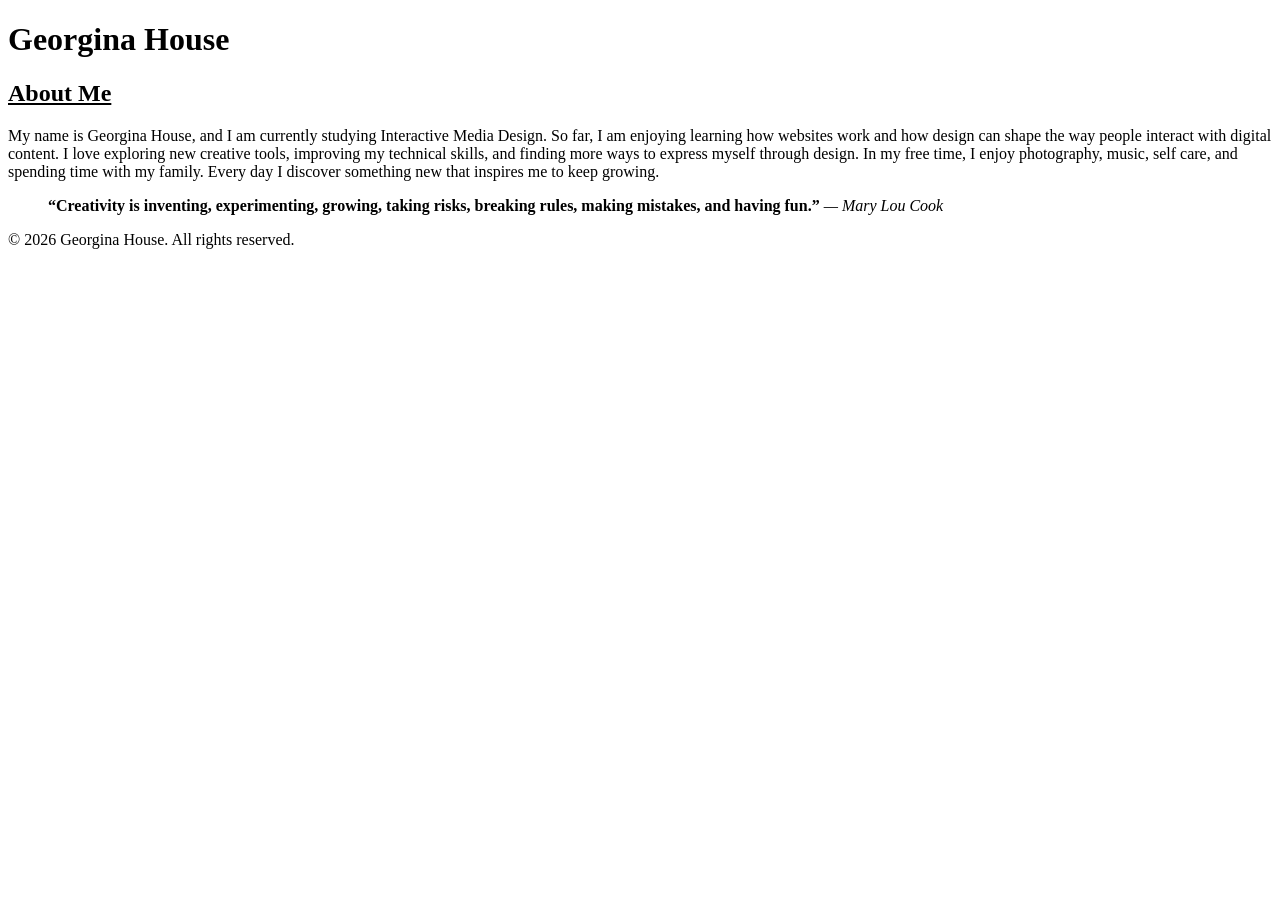
<file: html-assignment/index.html>
<!DOCTYPE html>     
<html lang="en">
<head>
    <meta charset="UTF-8">
    <meta name="viewport" content="width=device-width, initial-scale=1.0">
    <title>Georgina House</title>
</head>
<body>
    <header>
        <h1>Georgina House</h1>
    </header>
    <main>
        <article>
            <h2><u>About Me</u></h2>

        <p>
            My name is Georgina House, and I am currently studying Interactive Media Design. 
            So far, I am enjoying learning how websites work and how design can shape the way people interact with digital content.
            I love exploring new creative tools, improving my technical skills, and finding more ways to express myself through design. 
            In my free time, I enjoy photography, music, self care, and spending time with my family. 
            Every day I discover something new that inspires me to keep growing.
        </p>

        <blockquote>
    <strong>“Creativity is inventing, experimenting, growing, taking risks, breaking rules, making mistakes, and having fun.”</strong>
    <cite>— Mary Lou Cook</cite>
</blockquote>

        </article>
    </main>






    <footer>
        <p>&copy; 2026 Georgina House. All rights reserved.</p>
    </footer>
</body> 
</html>
</file>
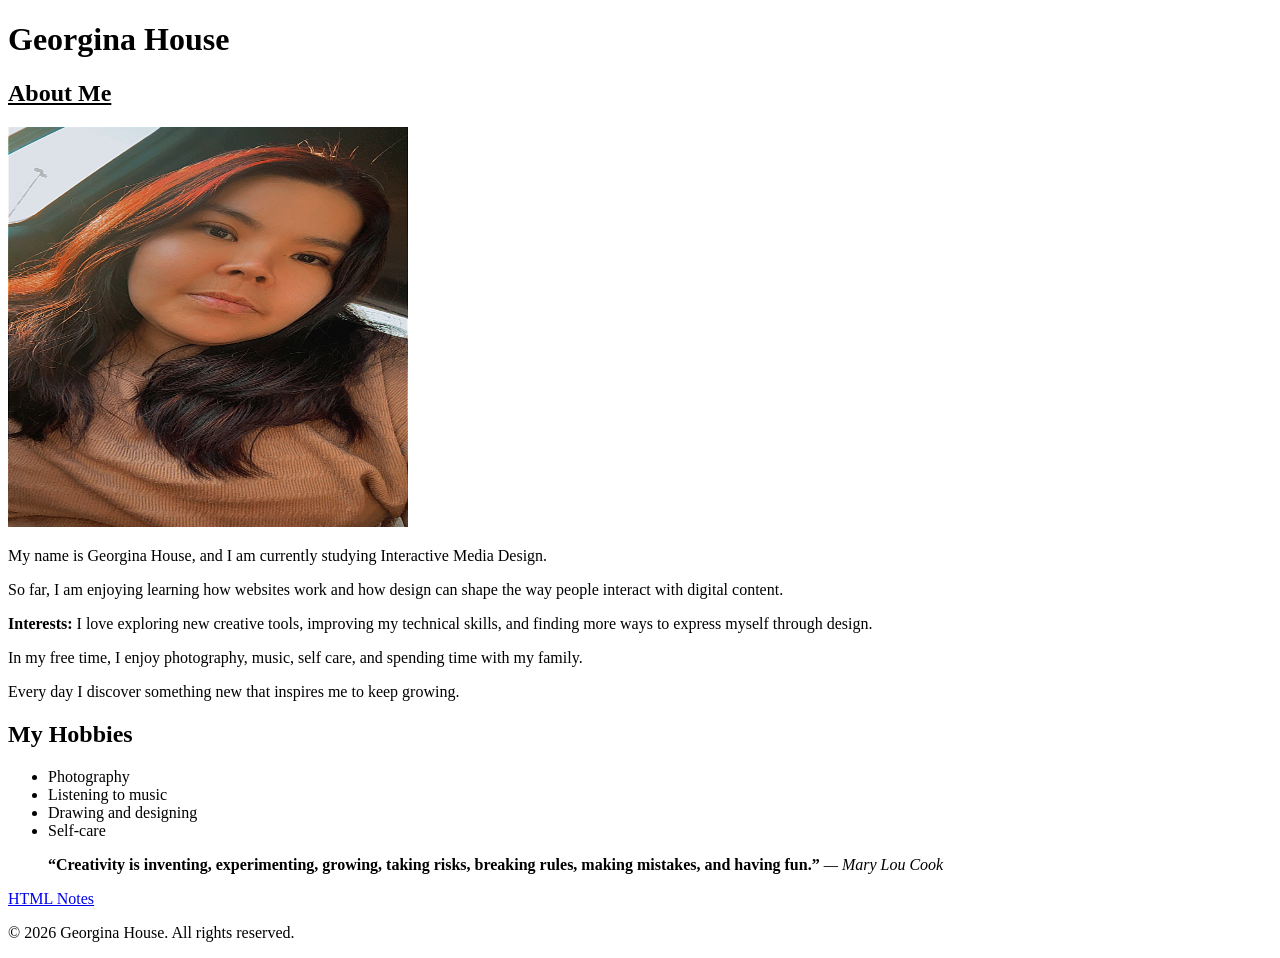
<file: html‑assignment/index.html>
<!DOCTYPE html>     
<html lang="en">
<head>
    <meta charset="UTF-8">
    <meta name="viewport" content="width=device-width, initial-scale=1.0">
    <title>Georgina House</title>
</head>
<body>
    <header>
        <h1>Georgina House</h1>
    </header>
    <main>
        <article>
            <h2><u>About Me</u></h2>       
             <img src="image/georgina.JPG" alt="Photo of Georgina" width="400" height="400">
            <p>My name is Georgina House, and I am currently studying Interactive Media Design.</p> 
            <p>So far, I am enjoying learning how websites work and how design can shape the way people interact with digital content.</p>
            <p><strong>Interests:</strong> I love exploring new creative tools, improving my technical skills, and finding more ways to express myself through design. </p>
            <p>In my free time, I enjoy photography, music, self care, and spending time with my family. </p>
            <p>Every day I discover something new that inspires me to keep growing.</p>
        
<h2>My Hobbies</h2>
<ul>
    <li>Photography</li>
    <li>Listening to music</li>
    <li>Drawing and designing</li>
    <li>Self-care</li>
</ul>
        <blockquote>
    <strong>“Creativity is inventing, experimenting, growing, taking risks, breaking rules, making mistakes, and having fun.”</strong>
    <cite>— Mary Lou Cook</cite>
</blockquote>

        </article>
    </main>

<nav>
    <a href="notes.html">HTML Notes</a>
</nav>





    <footer>
        <p>&copy; 2026 Georgina House. All rights reserved.</p>
    </footer>
</body> 
</html>
</file>
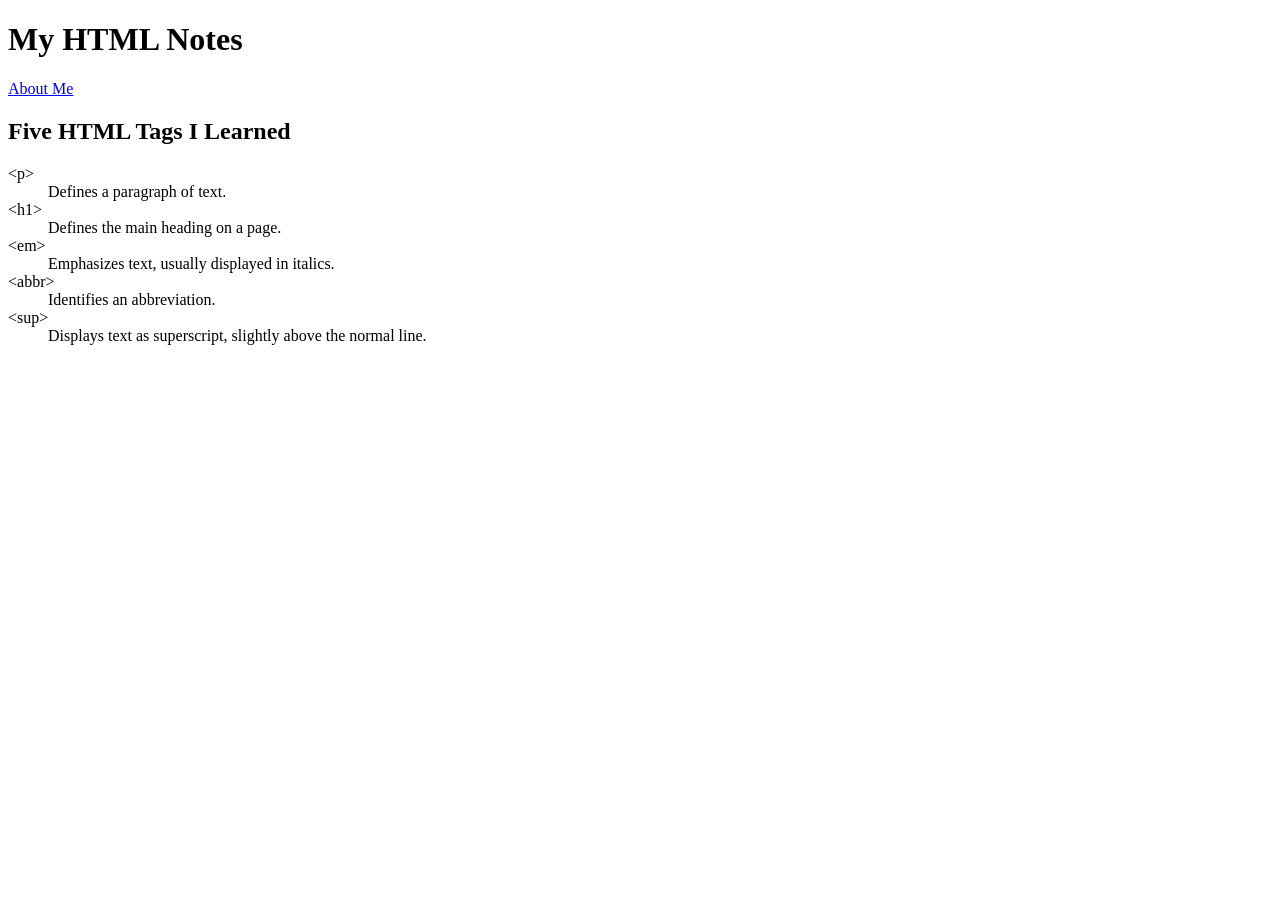
<file: html‑assignment/notes.html>
<!DOCTYPE html>
<html lang="en">
<head>
    <meta charset="UTF-8">
    <meta name="viewport" content="width=device-width, initial-scale=1.0">
    <title>HTML Notes</title>
</head>
<body>
    <header>
        <h1>My HTML Notes</h1>
    </header>
    <nav>
    <a href="index.html">About Me</a>
</nav>

    <main>
        <h2>Five HTML Tags I Learned</h2>

        <dl>
            <dt>&lt;p&gt;</dt>
            <dd>Defines a paragraph of text.</dd>

            <dt>&lt;h1&gt;</dt>
            <dd>Defines the main heading on a page.</dd>

            <dt>&lt;em&gt;</dt>
            <dd>Emphasizes text, usually displayed in italics.</dd>

            <dt>&lt;abbr&gt;</dt>
            <dd>Identifies an abbreviation.</dd>

            <dt>&lt;sup&gt;</dt>
            <dd>Displays text as superscript, slightly above the normal line.</dd>
        </dl>
    </main>
</body>
</html>
</file>
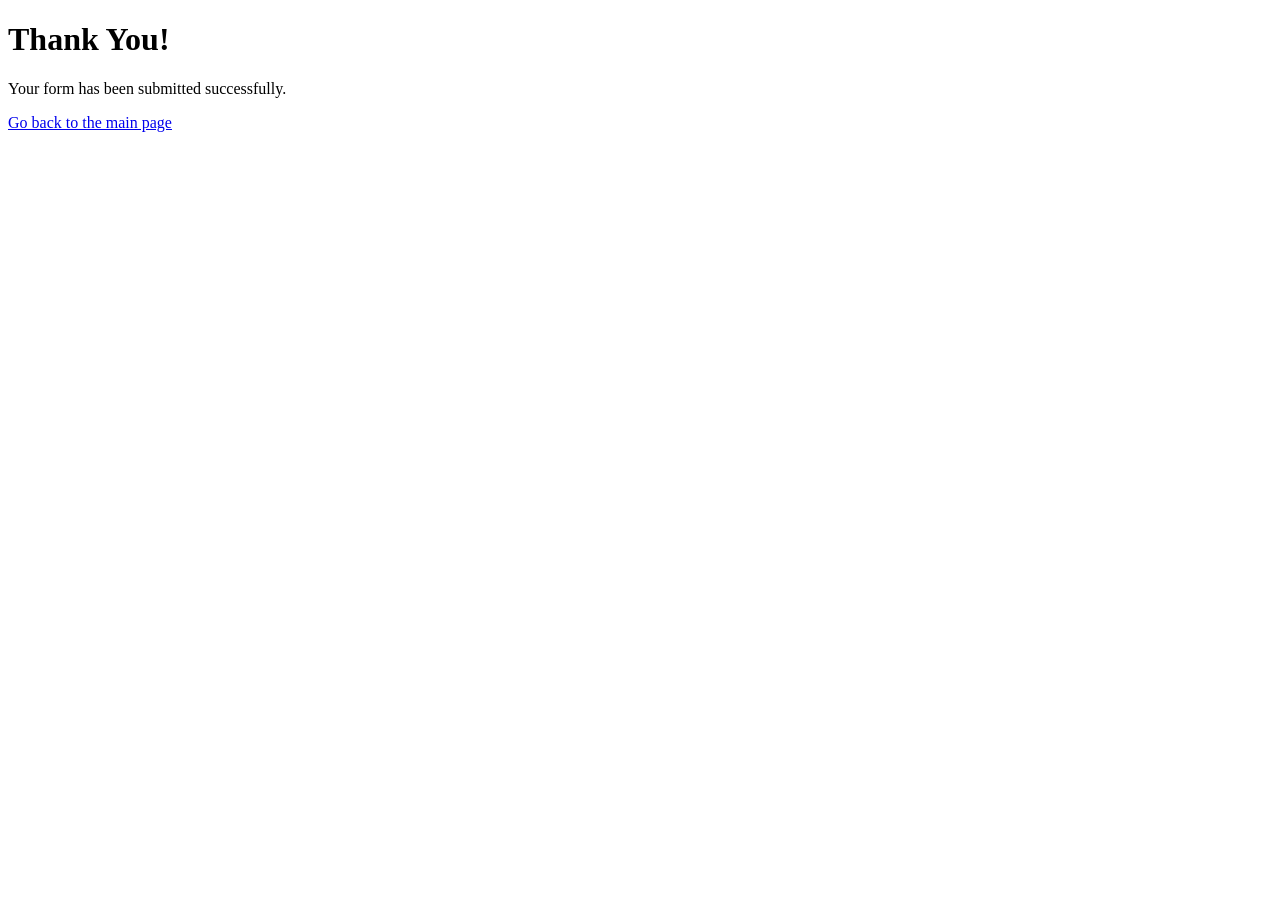
<file: Week 4/thanks.html>
<!DOCTYPE html>
<html lang="en">
<head>
    <meta charset="UTF-8">
    <meta name="viewport" content="width=device-width, initial-scale=1.0">
    <title>Thank You!</title>
</head>
<body>
    <h1>Thank You!</h1>
    <p>Your form has been submitted successfully.</p>
    <a href="index.html">Go back to the main page</a>
</body>
</html>
</file>
